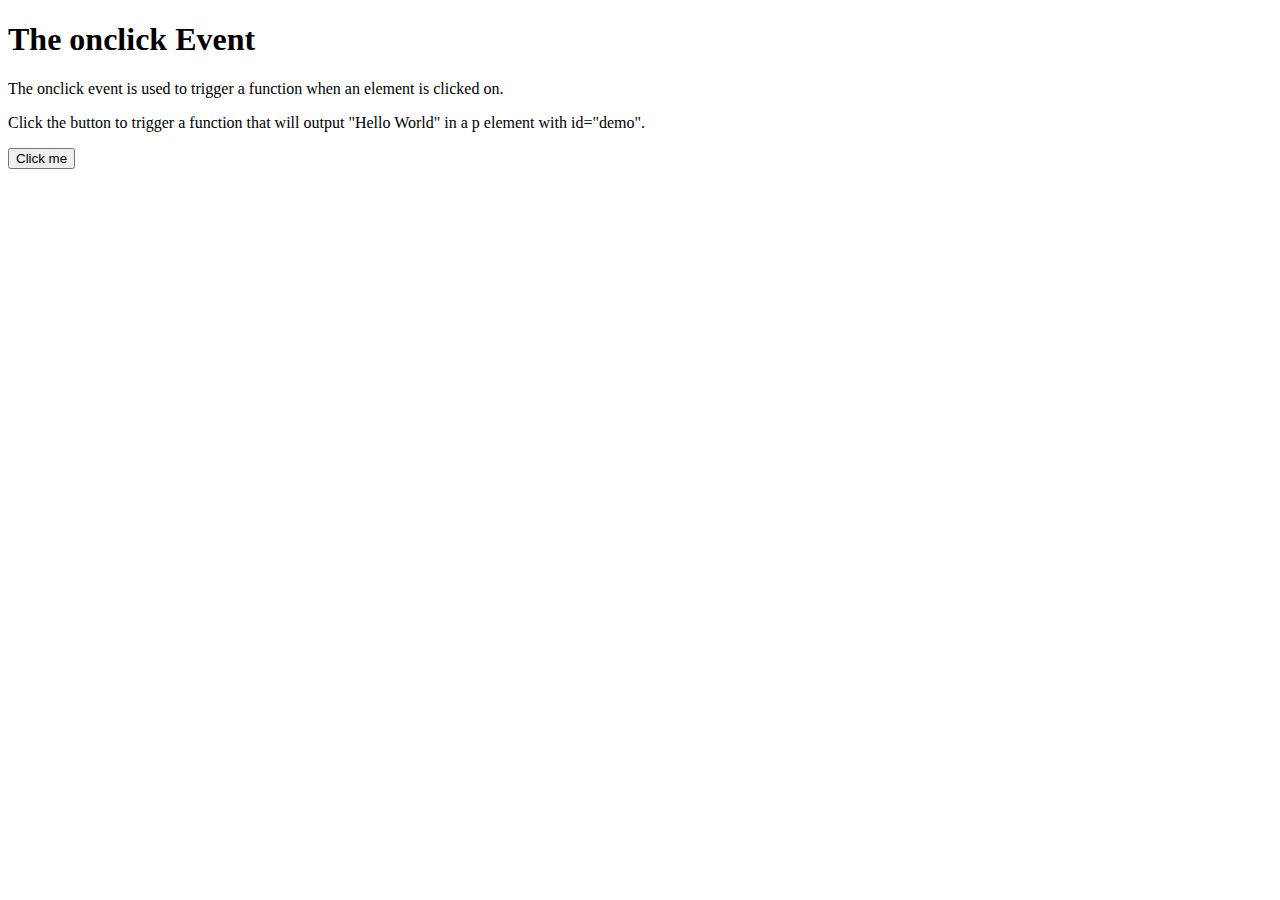
<file: test_search.html>
<!DOCTYPE html>
<html>
<body>

<h1>The onclick Event</h1>

<p>The onclick event is used to trigger a function when an element is clicked on.</p>

<p>Click the button to trigger a function that will output "Hello World" in a p element with id="demo".</p>

<button onclick="myFunction()">Click me</button>

<p id="demo"></p>

<script>

    function myFunction() {
        var img = document.createElement("img");
        document.getElementById("demo");
        img.setAttribute("src","https://cdn.pixabay.com/photo/2016/12/13/05/15/puppy-1903313__340.jpg");
        document.body.appendChild(img);
        return false;
    }
    document.getElementById("Construction").onclick = CONshowElements;
</script>

</body>
</html>
</file>
